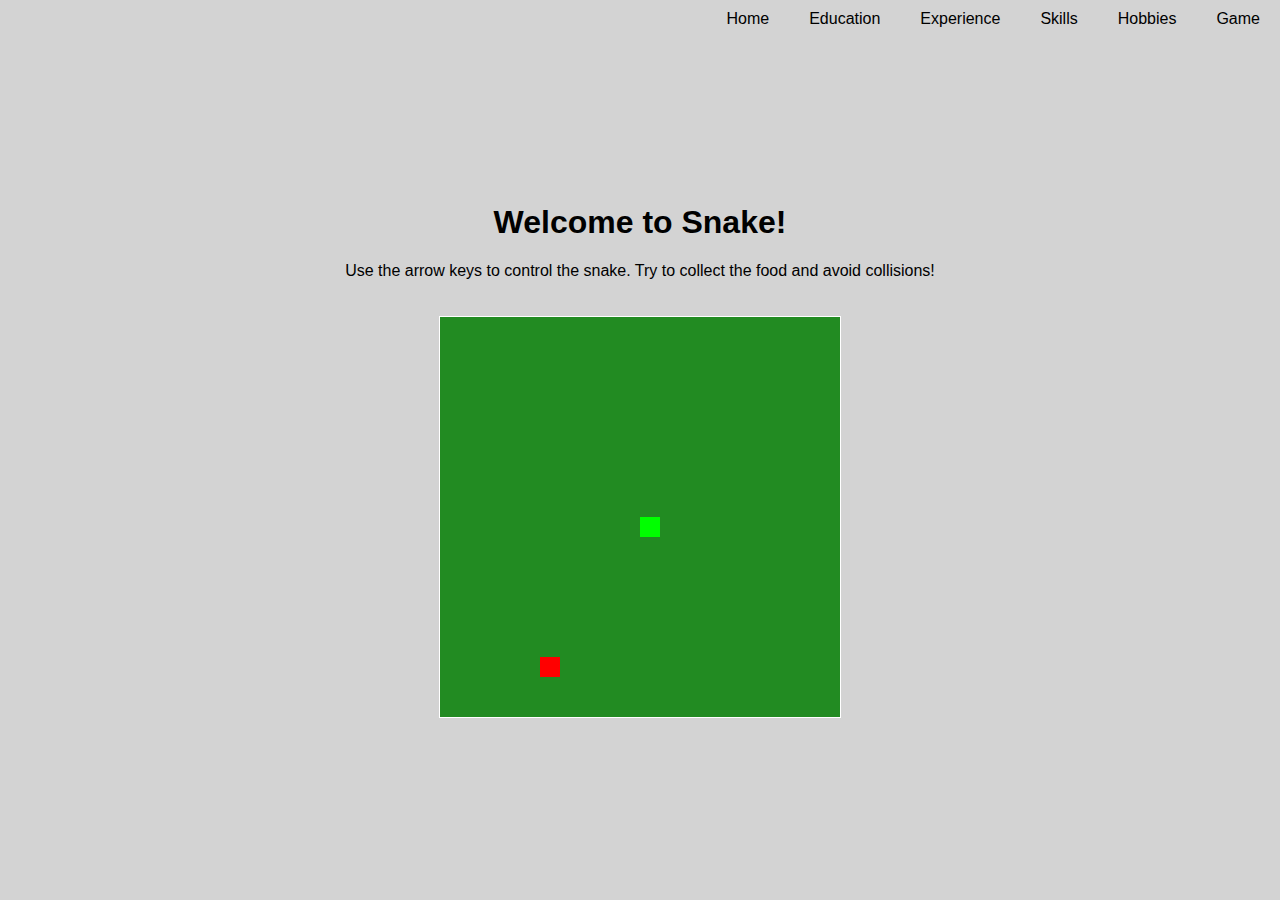
<file: game.html>
<!DOCTYPE html>
<html lang="en">
<head>
    <meta charset="UTF-8">
    <meta name="viewport" content="width=device-width, initial-scale=1.0">
    <title>Snake Game</title>
    <style>
        body {
            margin: 0;
            font-family: Arial, sans-serif;
            display: flex;
            flex-direction: column;
            align-items: center;
            justify-content: center;
            height: 100vh;
            background-color: #D3D3D3;
            position: relative;
        }
        .links {
            list-style:none;
            padding:0;
            margin:0;
            position:absolute;
            top:0;
            right:0;
            display: flex;
            background-color: #D3D3D3;
        }
        .links li {
            margin: 0;
        }
        .links a {
            display: block;
            padding: 10px 20px;
            color: black;
            text-decoration: none;
        }
        .links a:hover {
            background-color: #555;
        }
        .text{
            text-align:center;
            margin-bottom: 20px; 
        }
        canvas {
            border: 1px solid #fff;
            background-color: #228B22;
        }
    </style>
</head>
<body>
    <div>
        <ul  class="links">
            <li>
                <a href="index.html">Home</a></li>
            <li>
                <a href="education.html">Education</a></li>
            <li>
                <a href="experience.html">Experience</a></li>
            <li>
                <a  href="skills.html">Skills</a></li>
            <li>
                <a  href="hobby.html">Hobbies</a></li>
            <li>
                <a  href="#">Game</a></li>
        </ul>
    </div>
    <div class="text">
        <h1>Welcome to Snake!</h1>
        <p>Use the arrow keys to control the snake. Try to collect the food and avoid collisions!</p>
    </div> 
        <canvas id="gameCanvas" width="400" height="400"></canvas>

    <script>
        const canvas = document.getElementById('gameCanvas');
        const ctx = canvas.getContext('2d');

        const gridSize = 20;
        const tileCount = canvas.width / gridSize;

        let snake = [{ x: 10, y: 10 }];
        let direction = { x: 0, y: 0 };
        let food = { x: 5, y: 5 };
        let score = 0;

        function drawSnake() {
            ctx.fillStyle = 'lime';
            snake.forEach(segment => {
                ctx.fillRect(segment.x * gridSize, segment.y * gridSize, gridSize, gridSize);
            });
        }

        function drawFood() {
            ctx.fillStyle = 'red';
            ctx.fillRect(food.x * gridSize, food.y * gridSize, gridSize, gridSize);
        }

        function moveSnake() {
            const head = { x: snake[0].x + direction.x, y: snake[0].y + direction.y };

            snake.unshift(head);

            // Check if snake eats food
            if (head.x === food.x && head.y === food.y) {
                score++;
                placeFood();
            } else {
                snake.pop(); // Remove tail
            }
        }

        function placeFood() {
            food = {
                x: Math.floor(Math.random() * tileCount),
                y: Math.floor(Math.random() * tileCount)
            };

            // Ensure food doesn't spawn on the snake
            if (snake.some(segment => segment.x === food.x && segment.y === food.y)) {
                placeFood();
            }
        }

        function checkCollision() {
            const head = snake[0];

            // Check wall collision
            if (head.x < 0 || head.x >= tileCount || head.y < 0 || head.y >= tileCount) {
                return true;
            }

            // Check self-collision
            for (let i = 1; i < snake.length; i++) {
                if (snake[i].x === head.x && snake[i].y === head.y) {
                    return true;
                }
            }

            return false;
        }

        function gameLoop() {
            if (checkCollision()) {
                alert(`Game Over! Your score: ${score}`);
                document.location.reload();
                return;
            }

            ctx.clearRect(0, 0, canvas.width, canvas.height);

            drawFood();
            moveSnake();
            drawSnake();

            setTimeout(gameLoop, 100);
        }

        function changeDirection(event) {
            const key = event.key;

            if (key === 'ArrowUp' && direction.y === 0) {
                direction = { x: 0, y: -1 };
            } else if (key === 'ArrowDown' && direction.y === 0) {
                direction = { x: 0, y: 1 };
            } else if (key === 'ArrowLeft' && direction.x === 0) {
                direction = { x: -1, y: 0 };
            } else if (key === 'ArrowRight' && direction.x === 0) {
                direction = { x: 1, y: 0 };
            }
        }

        document.addEventListener('keydown', changeDirection);

        placeFood();
        gameLoop();
    </script>
</body>
</html>
</file>
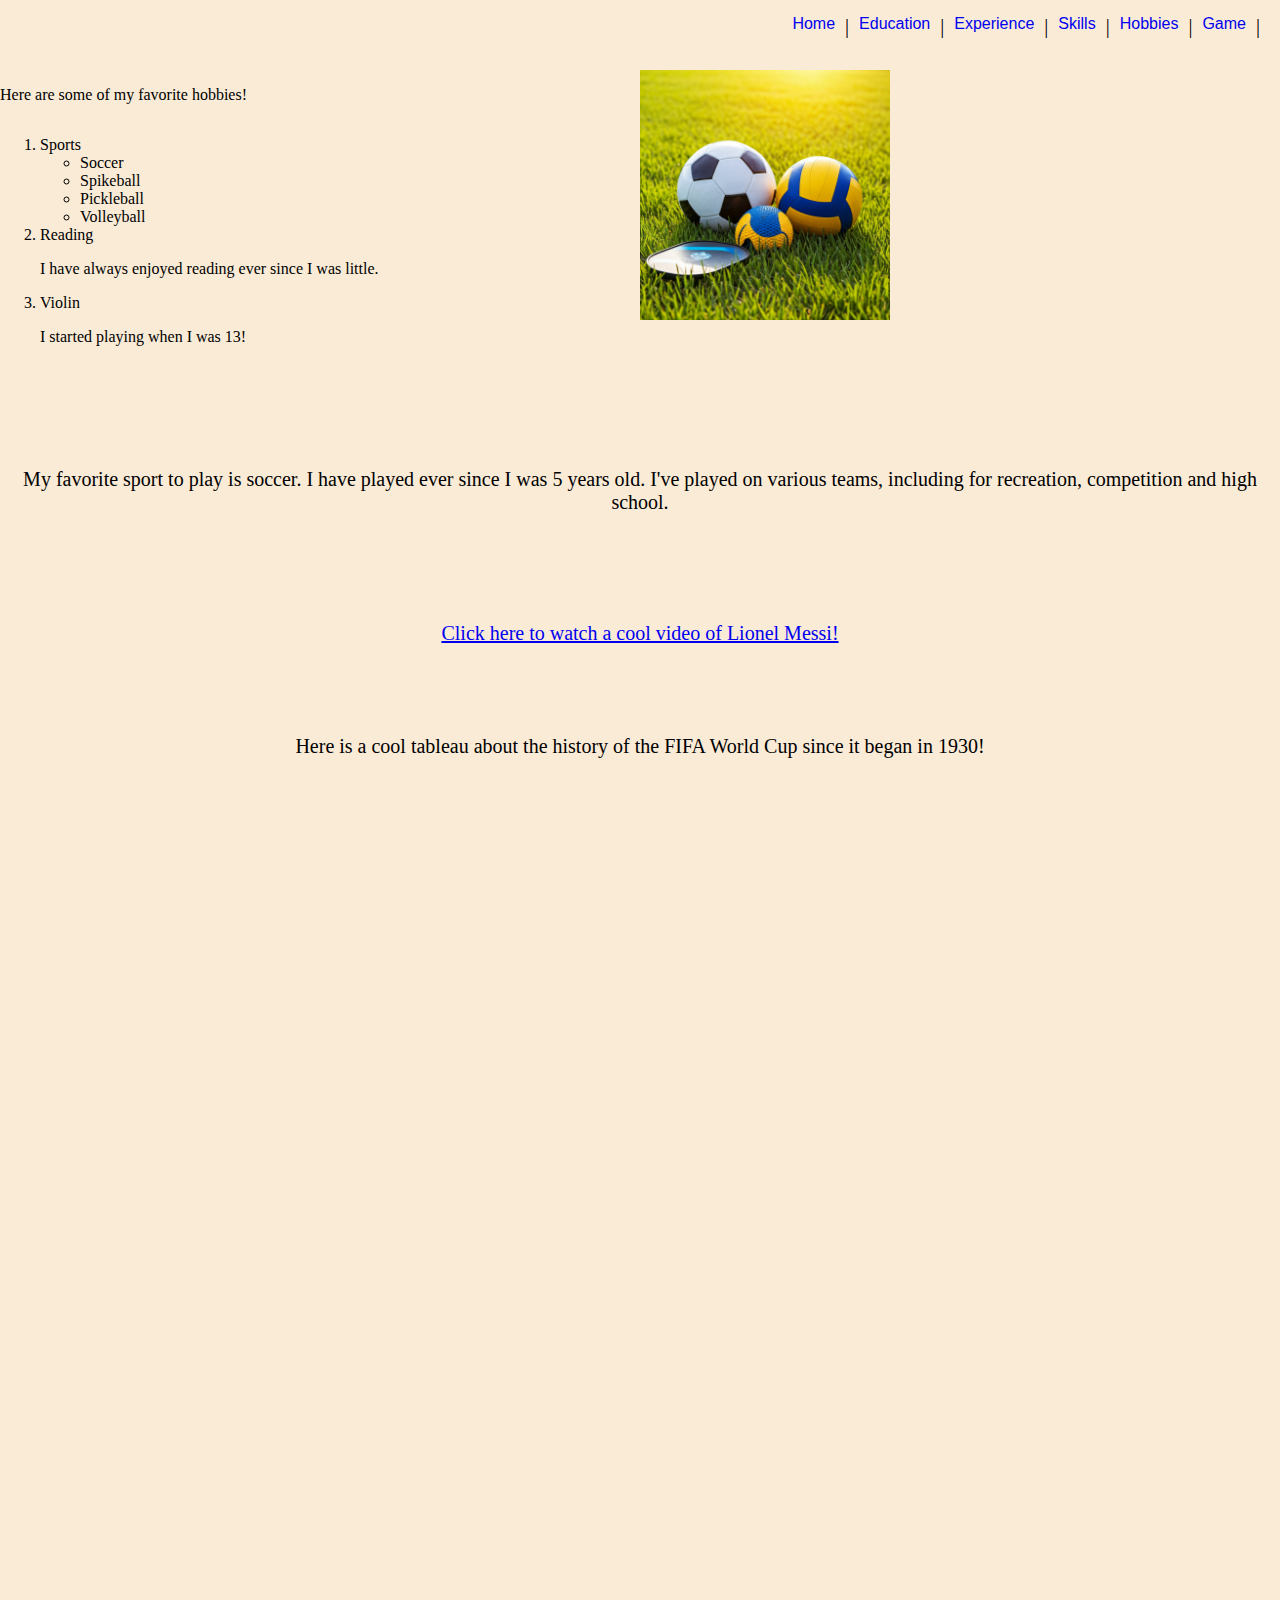
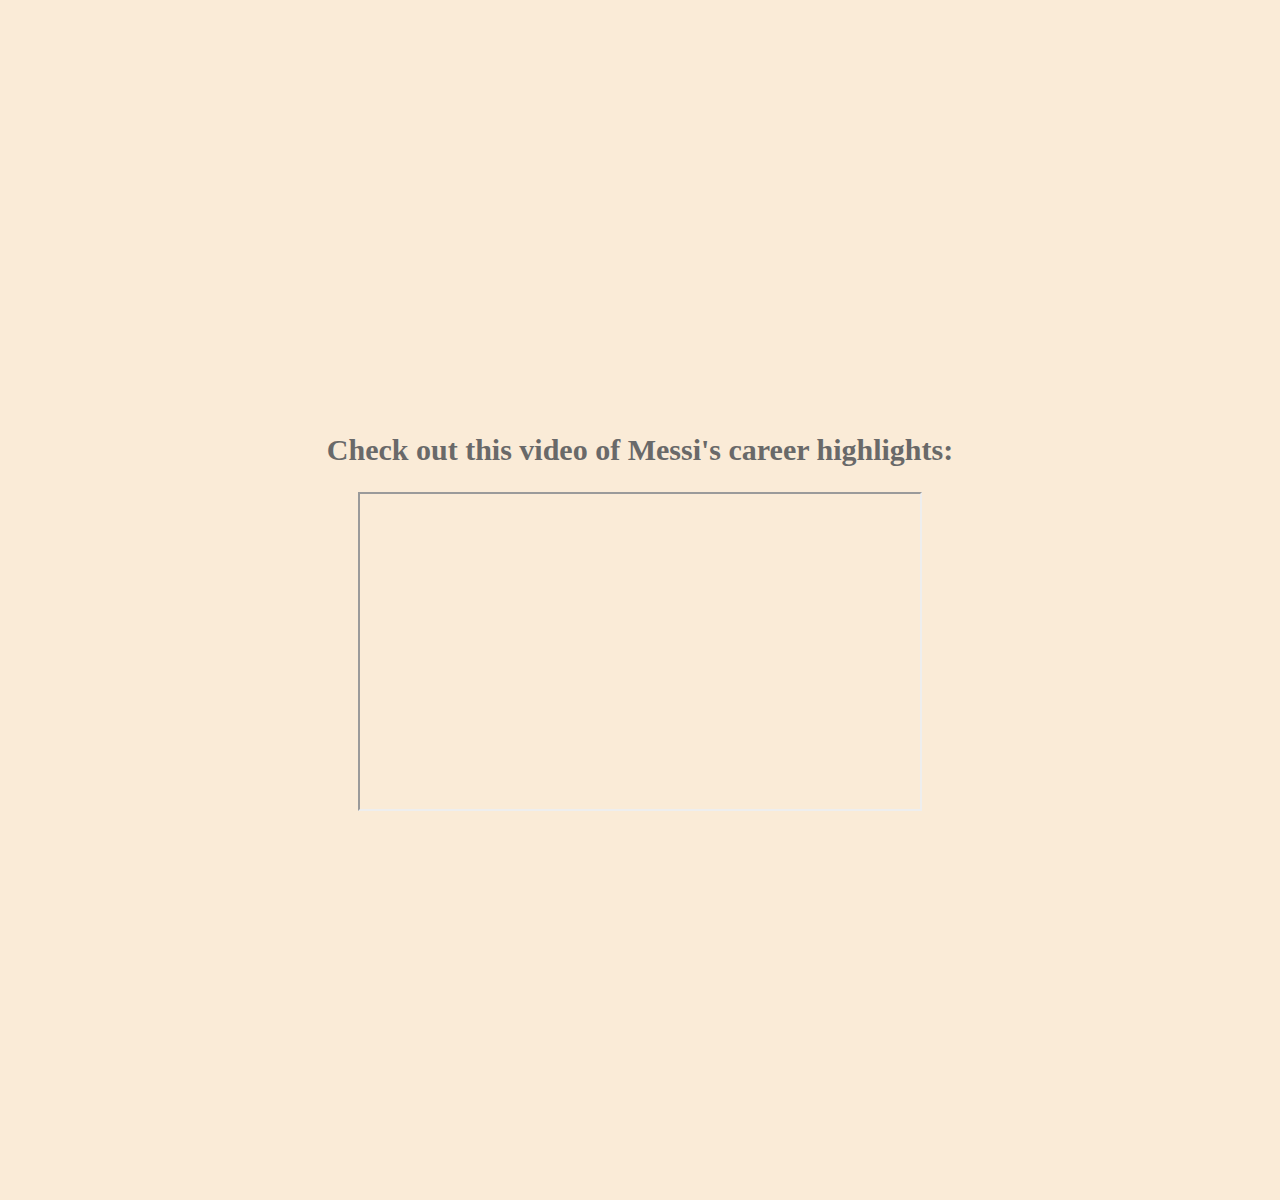
<file: hobby.html>
<!DOCTYPE html>
<html lang="en">
<head>
    <meta charset="UTF-8">
    <meta name="viewport" content="width=device-width, initial-scale=1.0">
    <title>Hobbies</title>
    
    <link rel=stylesheet href="css/mystyles.css">
    
    <style>
        body, html {
            margin: 0;
            padding: 0;
            height: 100%;
        }

        #tableauViz {
            width: 100%;
            height: 100vh; /* Full viewport height */
        }
    </style>
    
    <style>
        .tableau-container {
            position: relative;
            width: 100%;
            height: 0;
            padding-bottom: 75%; /* Adjust to match the aspect ratio */
        }

        .tableau-container iframe {
            position: absolute;
            width: 100%;
            height: 100%;
            border: none;
        }
    </style>
</head>
<body>
    
    <div>
        <span class="images"><img src="images/Gemini_Generated_Image_4t0aq24t0aq24t0a.jpg" width="250" alt="Soccer ball, spikeball, volleyball and pickleball padddle."></span>
    
        <span class="links">
            <a href="index.html">Home</a> |
            <a href="education.html">Education</a> |
            <a href="experience.html">Experience</a> |
            <a href="skills.html">Skills</a> |
            <a href="#">Hobbies</a> |
            <a href="game.html">Game</a> |</span>
    </div>
        <p class=text-size:30>Here are some of my favorite hobbies!</p>
        <ol>
            <li>Sports
                <ul>
                    <li>Soccer</li>
                    <li>Spikeball</li>
                    <li>Pickleball</li>
                    <li>Volleyball</li>
                </ul>
            </li>
            <li>Reading
                <p>I have always enjoyed reading ever since I was little.</p>
            </li>
            <li>Violin
                <p>I started playing when I was 13!</p>
            </li>
        </ol>
    

    <div>
        <p>My favorite sport to play is soccer. I have played ever since I was 5 years old. I've played on various teams, including for recreation, competition and high school.</p>
    </div><br>
 
    <div><a href="#soccer">Click here to watch a cool video of Lionel Messi!</a></div>
    
    <div class="center"><p>Here is a cool tableau about the history of the FIFA World Cup since it began in 1930!</p></div>
    
<div class='tableauPlaceholder tableau-container' id='viz1734579683632' style='position: relative'><noscript><a href='#'><img alt='FIFA World Cup ' src='https://public.tableau.com/views/FIFAWorldCup_9/FIFAWorldCup?:embed=y&:display_count=yes' style='border: none'></a></noscript><object class='tableauViz'  style='display:none;'><param name='host_url' value='https%3A%2F%2Fpublic.tableau.com%2F'> <param name='embed_code_version' value='3'> <param name='site_root' value=''><param name='name' value='FIFAWorldCup_9&#47;FIFAWorldCup'><param name='tabs' value='no'><param name='toolbar' value='yes'><param name='static_image' value='https:&#47;&#47;public.tableau.com&#47;static&#47;images&#47;FI&#47;FIFAWorldCup_9&#47;FIFAWorldCup&#47;1.png'> <param name='animate_transition' value='yes'><param name='display_static_image' value='yes'><param name='display_spinner' value='yes'><param name='display_overlay' value='yes'><param name='display_count' value='yes'><param name='language' value='en-US'></object></div>                <script>                    var divElement = document.getElementById('viz1734579683632');                    var vizElement = divElement.getElementsByTagName('object')[0];                    vizElement.style.width='1000px';vizElement.style.height='1027px';                    var scriptElement = document.createElement('script');                    scriptElement.src = 'https://public.tableau.com/javascripts/api/viz_v1.js';                    vizElement.parentNode.insertBefore(scriptElement, vizElement);                </script>
    
    <p>&nbsp;</p>
    <p>&nbsp;</p>
    <p>&nbsp;</p>
    
    <div style="text-align: center; margin-top: 50px;">
        <h2 class="messi" id="soccer">Check out this video of Messi's career highlights:</h2>
        <iframe width="560" height="315" src="https://www.youtube.com/embed/Ht1wQJTpNAA"  allow="accelerometer; autoplay; encrypted-media; gyroscope; picture-in-picture" allowfullscreen></iframe>
    </div>
    <p>&nbsp;</p>
    <p>&nbsp;</p>
    <p>&nbsp;</p>
    <p>&nbsp;</p>
    <p>&nbsp;</p>
    <p>&nbsp;</p>
    <p>&nbsp;</p>
    <p>&nbsp;</p>
</body>
</html>
</file>
<file: css/mystyles.css>
/*You also need to link to (and apply) a stylesheet that you have created from scratch. This stylesheet should include:
At least four style definitions (it is possible you will have many more than four styles)
Styles that specify font color
Styles that specify font family
At least three divs for positioning and styling blocks of content in the HTML page*/


.images{
    display:flex
    flex-direction:column;
    position: absolute;
    align-items:flex-end;
    right:25px
    width:300px;
    
}
.links{
    position:absolute;
    top:5px;
    right: 10px;
    display: flex;
    gap: 10px;
    padding: 10px;
}

.links a{
    text-decoration: none;
    font-family: Arial, sans-serif;
    font-size: 16px;
}
    
.links a:hover{
    color: #007BFF;
}

.messi{
    color:dimgray
}

.center{
    display="flex"
    text-align: center
    font-size: 20px;
}

.main{
    display: flex;              /* Use flexbox to center content */
    flex-direction: column;     /* Stack content vertically */
   /* Center horizontally */
    left:10px;
    margin: 0;                  /* Remove default margin */
    height: 100vh;
    font-family: 'Georgia', serif;    /* Center the text horizontally */
    
}
body {
    display: flex;              /* Use flexbox to center content */
    flex-direction: column;     /* Stack content vertically */
    align-items:left;        /* Center horizontally */
    left:350px;
    margin: 0;                  /* Remove default margin */
    height: 100vh;/* Center the text horizontally */
    background-color: antiquewhite;
    font-family: 'Georgia', serif;
    
}

div {
    margin-top: 70px; /* Add some space between the links and the text */
    font-size: 20px;
    color:black;
    text-align: center;
}
</file>
